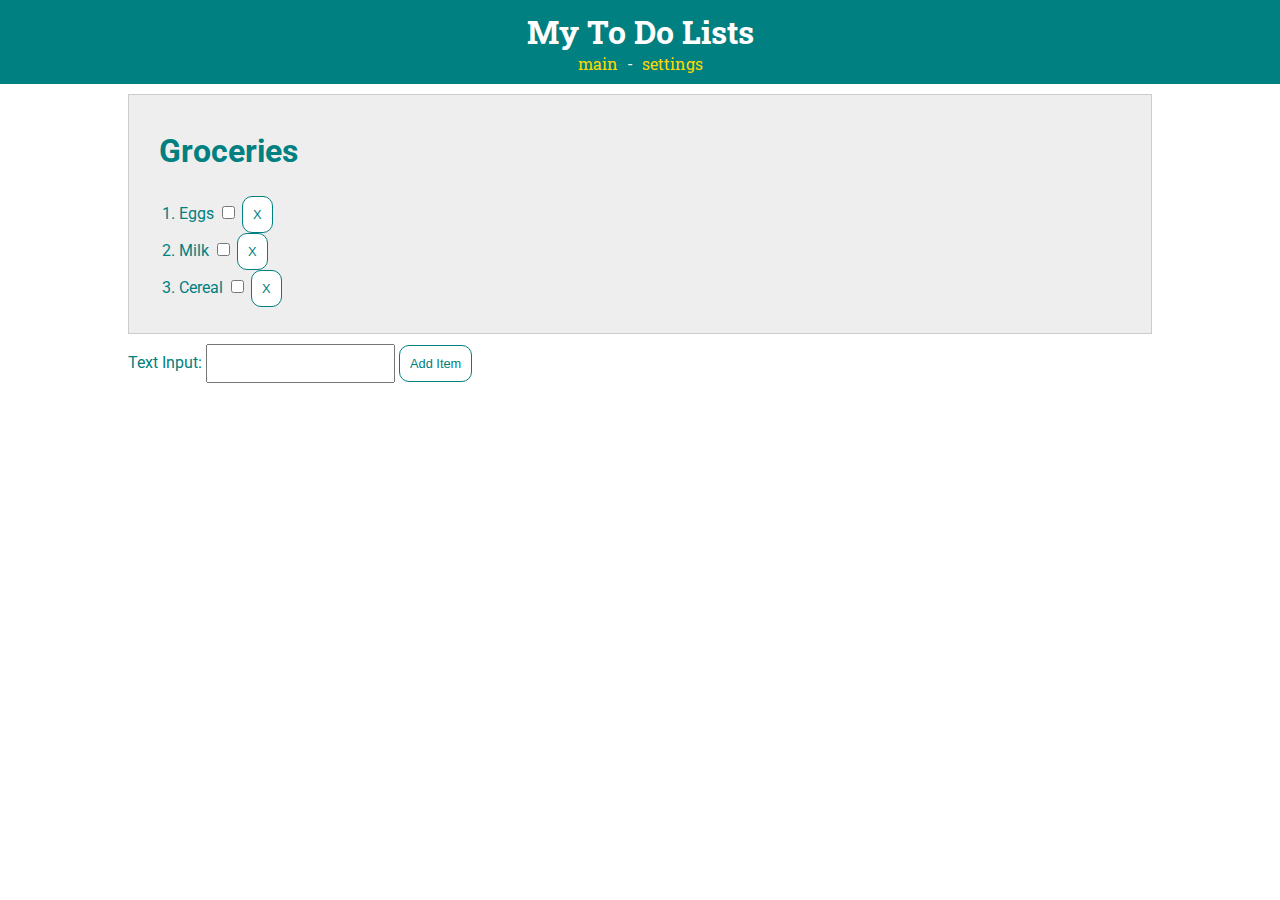
<file: list.html>
<!DOCTYPE html>
<html lang="en">
<head>
    <title>To Do App</title>
    <!-- styles -->
    <link rel="stylesheet" type="text/css" href="style.css">
    <!-- fonts -->
    <link href="https://fonts.googleapis.com/css?family=Roboto|Roboto+Slab" rel="stylesheet">
    <!-- javascript -->
    <script src="main.js" type="text/javascript"></script>
</head>

<body>
    <div id="container">
        <header>
            <h1>My To Do Lists</h1>
            <nav>
                <a href="index.html">main</a> -
                <a href="index.html">settings</a>
            </nav>
        </header>

        <div id="todo-lists">
            <div class="list">
                <h2 class="list-title">Groceries</h2>
                <ol id="grocery-list">
                    <li>
                        <label for="check-eggs">Eggs</label>
                        <input id="check-eggs" type="checkbox" class="complete-item" onclick="completeListItem(this)">
                        <button class="delete-item"
                        onclick="deleteListItem(this.parentNode)">X</button>
                    </li>
                    <li><label for="check-milk">Milk</label>
                    <input id="check-milk" type="checkbox" class="complete-item"
                    onclick="completeListItem(this)">
                    <button class="delete-item"
                    onclick="deleteListItem(this.parentNode)">X</button></li>
                    <li>
                        <label for="check-cereal">Cereal</label>
                        <input id="check-cereal" type="checkbox" class="complete-item"
                        onclick="completeListItem(this)">
                        <button class="delete-item"
                        onclick="deleteListItem(this.parentNode)">X</button></li>
                </ol>

            </div>
            <label for="text_input">Text Input:</label>
            <input id="text_input"type="text"></input>
            <button onclick="addListItem()">Add Item</button>
        </div>
    </div>
</body>

</html>
</file>
<file: style.css>
body {
    margin: 0;
    font-family: 'Roboto', sans-serif;
    color: teal;
}

/*********** HEADER ************/

header {
    font-family: 'Roboto Slab', serif;
    background-color: teal;
    color: white;
    padding: 10px;
    text-align: center;
}

header a {
    color: gold;
    text-decoration: none;
    padding: 5px;
}

h1 {
    margin: 0;
}

/*********** LISTS ************/

#todo-lists {
    margin: 0 auto;
    padding-top: 10px;
    width: 80%;
}

.list {
    background-color: #eee;
    border: 1px solid #ccc;
    padding: 10px;
    margin-bottom: 10px;
}

.list a {
    text-decoration: none;
    color: teal;
}

.list-title {
    font-size: 2em;
    font-weight: bold;
    margin-left: 20px;
}

button {
    border-radius: 10px;
    background-color: white;
    border: 1px solid teal;
    padding: 10px;
    color: teal;
    font-size: 0.8em;
}

input {
    padding: 10px;
    font-size: 0.8em;
}
</file>
